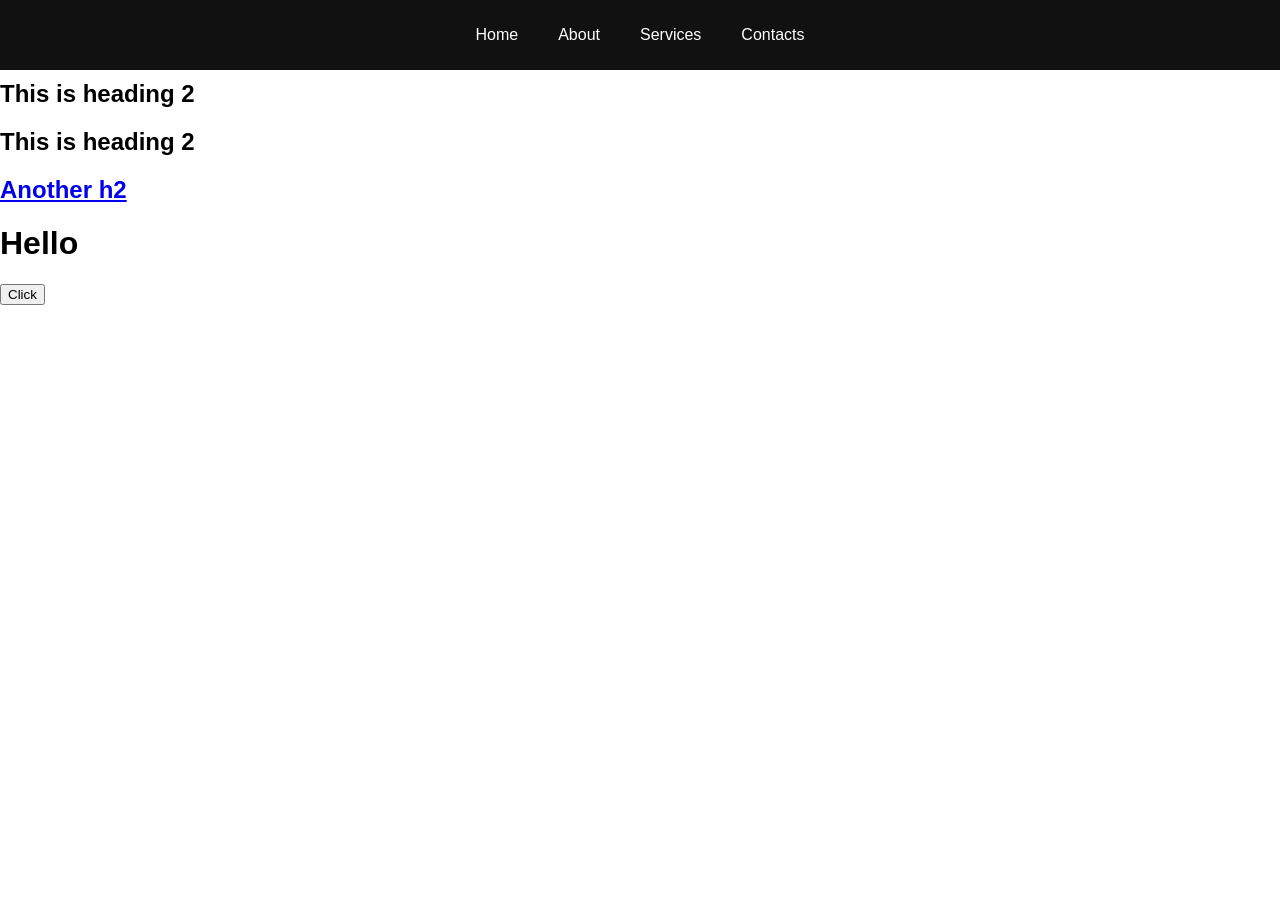
<file: js/JS + beginer,junior + 6/index.html>
<!DOCTYPE html>
<html lang="en">
  <head>
    <meta charset="UTF-8" />
    <link rel="stylesheet" href="style.css" />
    <title>JavaScript</title>
  </head>
  <body>
    <header class="header" id="header">
      <nav class="nav">
        <a class="nav__link" href="#">Home</a>
        <a class="nav__link" href="#">About</a>
        <a class="nav__link" href="#">Services</a>
        <a class="nav__link" href="#">Contacts</a>
      </nav>
    </header>

    <h1 id="hello" class="heading">Hello World!</h1>
    <h2 id="id" class="class">This is heading 2</h2>
    <h2 id="id-2" class="class">This is heading 2</h2>
    <h2 id="id-3" class="class">
      <a
        href="https://developer.mozilla.org/ru/docs/Web/Events"
        target="_blank"
      >
        Another h2
      </a>
    </h2>

    <h1 id="example">Hello</h1>
    <button>Click</button>
    <script src="07_async.js"></script>
    <!-- HTML - да JS файл жалғаған кезде аастына жазу керек -->
    <!-- тексеретін кезде путь -ты дұрыс белгіліеу -->
  </body>
</html>
</file>
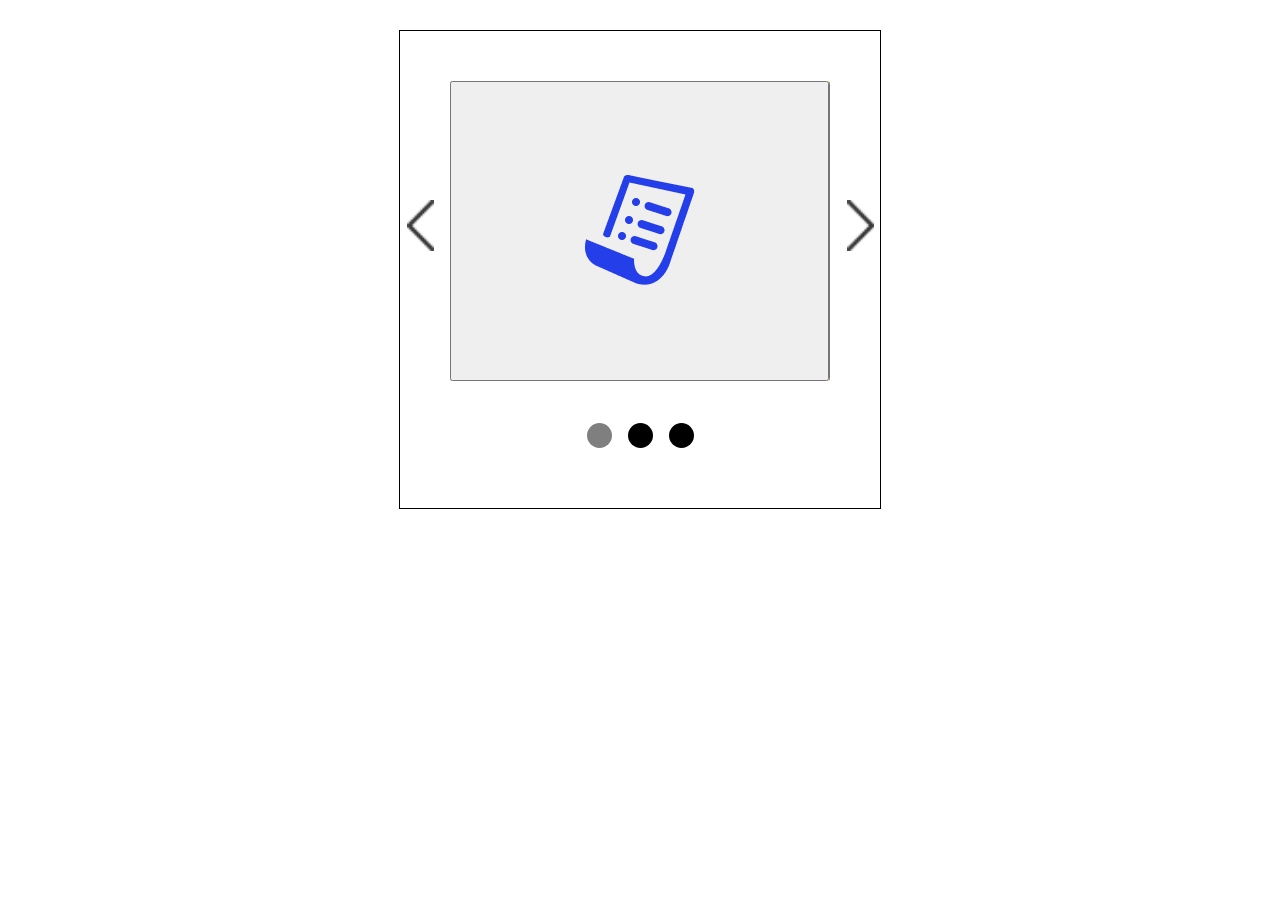
<file: js/JS-slider-jQuery/index.html>
<!DOCTYPE html>
<html>
  <head>
    <title>Slick Playground</title>
    <meta charset="UTF-8" />
    <link rel="stylesheet" type="text/css" href="./slick/slick.css" />
  </head>

  <body>
    <div class="content__slider slider">
      <div class="content-infor">
        <button id="icon" class="section">
          <img src="./img/icon.png" />
          <!-- <label>Все инвестиционные понятия в разделе термины</label> -->
        </button>
      </div>
      <div class="content-infor">
        <button id="video" class="section">
          <img src="./img/icon-video.png" />
          <!-- <label>Делаем короткие мультики на тему финансов</label> -->
        </button>
      </div>
      <div class="content-infor">
        <button id="analytic" class="section">
          <img src="./img/icon-analytic.png" />
          <!-- <label>Представляем аналитику по белорусским компаниям </label> -->
        </button>
      </div>
    </div>

    <script
      src="https://code.jquery.com/jquery-2.2.0.min.js"
      type="text/javascript"
    ></script>
    <script
      src="./slick/slick.js"
      type="text/javascript"
      charset="utf-8"
    ></script>

    <script
      src="./slick/script.js"
      type="text/javascript"
      charset="utf-8"
    ></script>
  </body>
</html>
</file>
<file: js/JS + beginer,junior + 6/style.css>
body {
  margin: 0;

  font-family: "Roboto", sans-serif;
  font-size: 16px;
}

*,
*:before,
*:after {
  box-sizing: border-box;
}

/* Page */
.page {
  padding-top: 70px;
}

/* Header */
.header {
  width: 100%;
  height: 70px;

  background-color: #111;

  position: fixed;
  top: 0;
  left: 0;
  right: 0;
  z-index: 1000;
}

header .red {
  background-color: red;
}

/* Nav */
.nav {
  display: flex;
  justify-content: center;
  height: 100%;
}

.nav__link {
  display: flex;
  align-items: center;
  padding: 0 20px;

  color: #fff;
  text-decoration: none;
}

.nav__link:hover {
  text-decoration: underline;
}

/* Section */
.section {
  height: calc(100vh - 70px);
  padding: 50px 15px;

  text-align: center;
}

.section--gray {
  background-color: #f8f8f8;
}
</file>
